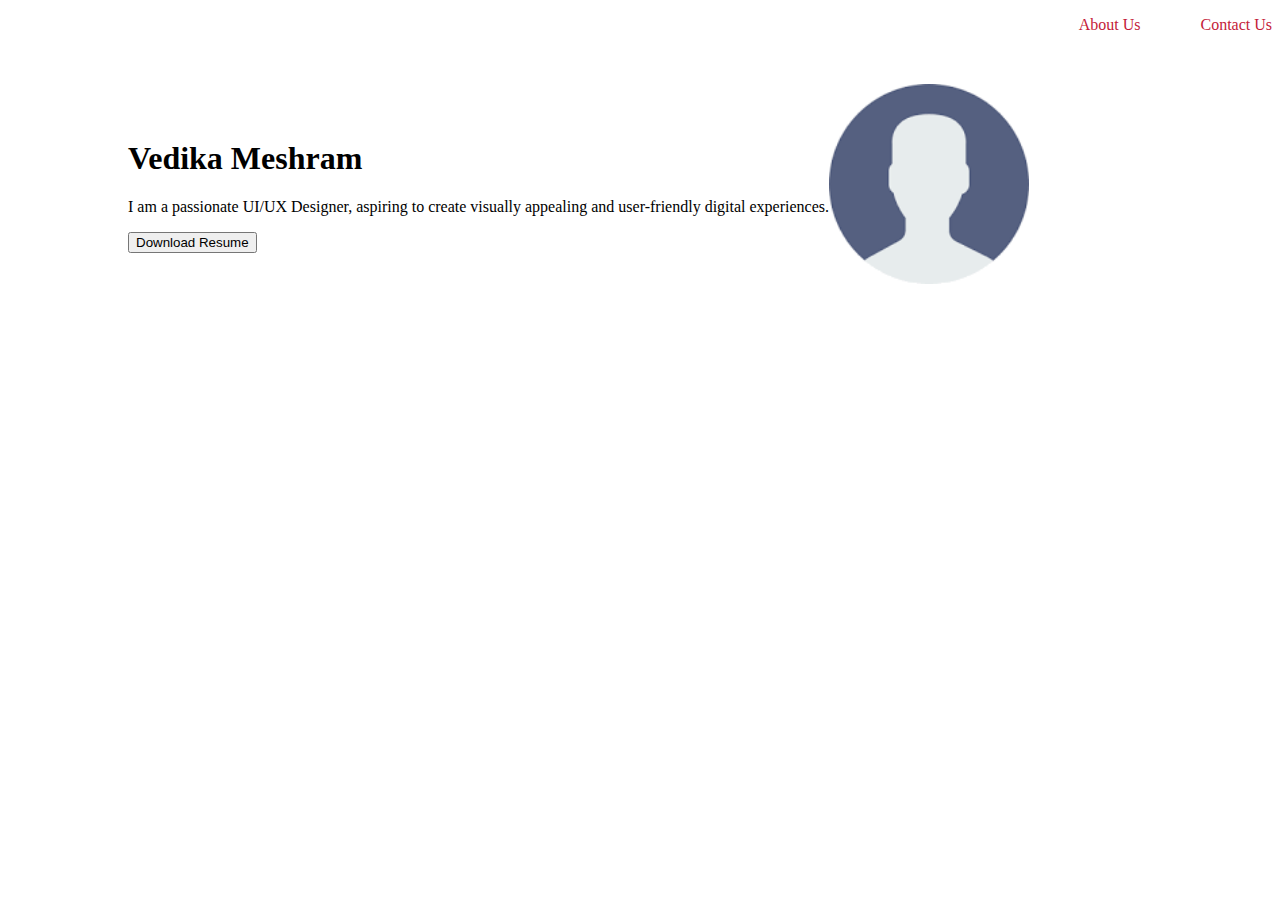
<file: index.html>
<!DOCTYPE html>
<html lang="en">
  <head>
    <meta charset="UTF-8" />
    <meta name="viewport" content="width=device-width, initial-scale=1.0" />
    <title>Vedika Meshram | Portfolio </title>
    <link rel="stylesheet" href="/css/homepage.css">

    <style>
  
    </style>
  </head>
  <body>
    <navbar>
      <ul class="navlist">
        <li>
          <a class="navlink" href="/about.html">About Us</a>
        </li>
        <li>
          <a class="navlink" href="/contact.html">Contact Us</a>
        </li>
      </ul>
    </navbar>

    <main>
      <!-- Landing Section Start -->
      <section>
        <div class="profile-container">
          <div class="profile-content">
            <h1>Vedika Meshram</h1>
            <p>I am a passionate UI/UX Designer, aspiring to create visually appealing and user-friendly digital experiences.</p>
            <button>Download Resume</button>
          </div>
          <div class="profile-image">
            <img src="/images/profile.png" alt="Profile Image" height="200px" width="200px">
          </div>
        </div>
      </section>
      <!-- Landing Section End -->
      <!-- Posts Section Start -->
      <section>

      </section>
      <!-- Posts Section End -->
    </main>
    <footer>

    </footer>
     
  </body>
</html>
</file>
<file: css/homepage.css>
.navlist {
    display: flex;
    justify-content: flex-end;
    gap: 60px;
    list-style-type: none;
}
.navlink{
    text-decoration: none;
    color: #c41b39;
}

.profile-container{
    display: flex;
    width: 80vw;
    align-items: center;
    margin: 50px auto;
}
</file>
